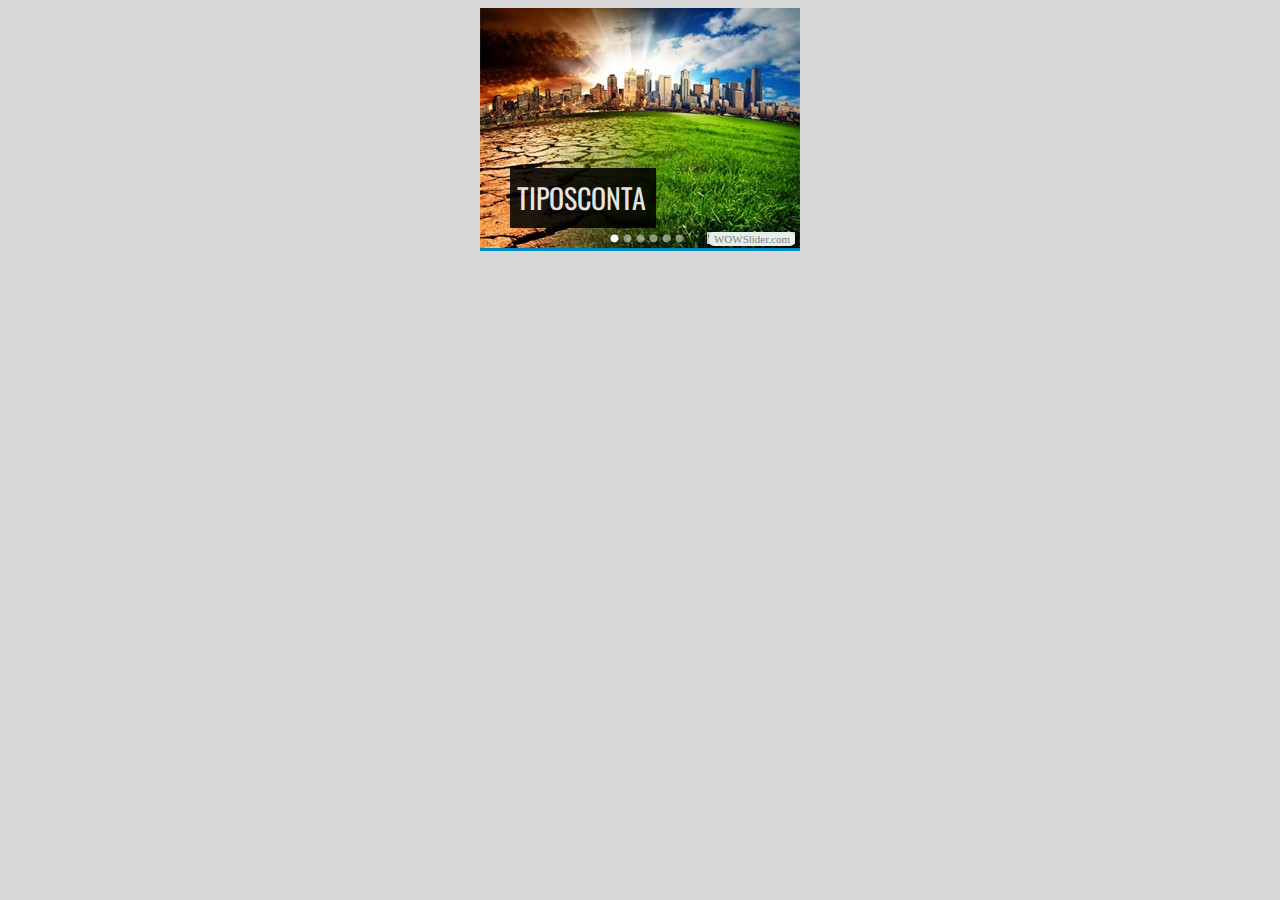
<file: visor/indexwow.html>
<!DOCTYPE html PUBLIC "-//W3C//DTD XHTML 1.0 Strict//EN"
	"http://www.w3.org/TR/xhtml1/DTD/xhtml1-strict.dtd">
<html xmlns="http://www.w3.org/1999/xhtml">
<head>
	<title>WOWSlider generated by WOWSlider.com</title>
	<meta http-equiv="content-type" content="text/html; charset=utf-8" />
	<meta name="keywords" content="WOW Slider, Slideshow Script, Slideshow HTML5" />
	<meta name="description" content="WOWSlider created with WOW Slider, a free wizard program that helps you easily generate beautiful web slideshow" />
	<!-- Start WOWSlider.com HEAD section -->
	<link rel="stylesheet" type="text/css" href="engine1/style.css" />
	<script type="text/javascript" src="engine1/jquery.js"></script>
	<!-- End WOWSlider.com HEAD section -->
</head>
<body style="background-color:#d7d7d7">
	<!-- Start WOWSlider.com BODY section -->
	<div id="wowslider-container1">
	<div class="ws_images"><ul>
<li><img src="data1/images/tiposconta.jpg" alt="tiposconta" title="tiposconta" id="wows1_0"/></li>
<li><img src="data1/images/causascontaminacinon.jpg" alt="causascontaminacinon" title="causascontaminacinon" id="wows1_1"/></li>
<li><img src="data1/images/contaminacion.jpg" alt="contaminacion" title="contaminacion" id="wows1_2"/></li>
<li><img src="data1/images/contaminacionambiental.jpg" alt="contaminacionambiental" title="contaminacionambiental" id="wows1_3"/></li>
<li><img src="data1/images/medioambiente2.jpg" alt="medioambiente2" title="medioambiente2" id="wows1_4"/></li>
<li><img src="data1/images/tiposdecontaminacion.jpg" alt="tiposdecontaminacion" title="tiposdecontaminacion" id="wows1_5"/></li>
</ul></div>
<div class="ws_bullets"><div>
<a href="#" title="tiposconta"><img src="data1/tooltips/tiposconta.jpg" alt="tiposconta"/>1</a>
<a href="#" title="causascontaminacinon"><img src="data1/tooltips/causascontaminacinon.jpg" alt="causascontaminacinon"/>2</a>
<a href="#" title="contaminacion"><img src="data1/tooltips/contaminacion.jpg" alt="contaminacion"/>3</a>
<a href="#" title="contaminacionambiental"><img src="data1/tooltips/contaminacionambiental.jpg" alt="contaminacionambiental"/>4</a>
<a href="#" title="medioambiente2"><img src="data1/tooltips/medioambiente2.jpg" alt="medioambiente2"/>5</a>
<a href="#" title="tiposdecontaminacion"><img src="data1/tooltips/tiposdecontaminacion.jpg" alt="tiposdecontaminacion"/>6</a>
</div></div>
<span class="wsl"><a href="http://wowslider.com">CSS3 Slideshow</a> by WOWSlider.com v4.8</span>
	<div class="ws_shadow"></div>
	</div>
	<script type="text/javascript" src="engine1/wowslider.js"></script>
	<script type="text/javascript" src="engine1/script.js"></script>
	<!-- End WOWSlider.com BODY section -->
</body>
</html>
</file>
<file: visor/engine1/style.css>
/*
 *	generated by WOW Slider 4.8
 *	template Ionosphere
 */
@import url("http://fonts.googleapis.com/css?family=Oswald&subset=latin,latin-ext");
#wowslider-container1 { 
	zoom: 1; 
	position: relative; 
	max-width:320px;
	margin:0px auto 3px;
	z-index:90;
	border:3px solid #008AC3;
	text-align:left; /* reset align=center */
}
* html #wowslider-container1{ width:320px }
#wowslider-container1 .ws_images ul{
	position:relative;
	width: 10000%; 
	height:auto;
	left:0;
	list-style:none;
	margin:0;
	padding:0;
	border-spacing:0;
	overflow: visible;
	/*table-layout:fixed;*/
}
#wowslider-container1 .ws_images ul li{
	width:1%;
	line-height:0; /*opera*/
	float:left;
	font-size:0;
	padding:0 0 0 0 !important;
	margin:0 0 0 0 !important;
}

#wowslider-container1 .ws_images{
	position: relative;
	left:0;
	top:0;
	width:100%;
	height:100%;
	overflow:hidden;
}
#wowslider-container1 .ws_images a{
	width:100%;
	display:block;
	color:transparent;
}
#wowslider-container1 img{
	max-width: none !important;
}
#wowslider-container1 .ws_images img{
	width:100%;
	border:none 0;
	max-width: none;
	padding:0;
}
#wowslider-container1 a{ 
	text-decoration: none; 
	outline: none; 
	border: none; 
}

#wowslider-container1  .ws_bullets { 
	font-size: 0px; 
	float: left;
	position:absolute;
	z-index:70;
}
#wowslider-container1  .ws_bullets div{
	position:relative;
	float:left;
}
#wowslider-container1  .wsl{
	display:none;
}
#wowslider-container1 sound, 
#wowslider-container1 object{
	position:absolute;
}


#wowslider-container1  .ws_bullets { 
	padding: 5px; 
}
#wowslider-container1 .ws_bullets a { 
	width:9px;
	height:9px;
	background: url(./bullet.png) left top;
	float: left; 
	text-indent: -4000px; 
	position:relative;
	margin-left:4px;
	color:transparent;
}
#wowslider-container1 .ws_bullets a.ws_selbull, #wowslider-container1 .ws_bullets a:hover{
	background-position: 0 100%;
} 
#wowslider-container1 a.ws_next, #wowslider-container1 a.ws_prev {
	position:absolute;
	display:none;
	top:50%;
	margin-top:-25px;
	z-index:60;
	width: 31px;
	height: 50px;	
	background-image: url(./arrows.png);
}
#wowslider-container1 a.ws_next{
	background-position: 100% 0;
	right:10px;
}
#wowslider-container1 a.ws_prev {
	background-position: 0 0; 
	left:10px;
}
#wowslider-container1 a.ws_next:hover{
	background-position: 100% 100%;
}
#wowslider-container1 a.ws_prev:hover {
	background-position: 0 100%; 
}
* html #wowslider-container1 a.ws_next,* html #wowslider-container1 a.ws_prev{display:block}
#wowslider-container1:hover a.ws_next, #wowslider-container1:hover a.ws_prev {display:block}

/*playpause*/
#wowslider-container1 .ws_playpause {
	display:none;
    width: 31px;
    height: 50px;
    position: absolute;
    top: 50%;
    left: 50%;
    margin-left: -15px;
    margin-top: -25px;
    z-index: 59;
}

#wowslider-container1:hover .ws_playpause {
	display:block;
}

#wowslider-container1 .ws_pause {
    background-image: url(./pause.png);
}

#wowslider-container1 .ws_play {
    background-image: url(./play.png);
}

#wowslider-container1 .ws_pause:hover, #wowslider-container1 .ws_play:hover {
    background-position: 100% 100% !important;
}/* bottom center */
#wowslider-container1  .ws_bullets {
    bottom: 0px;
	left:50%;
}
#wowslider-container1  .ws_bullets div{
	left:-50%;
}
#wowslider-container1 .ws-title{
	position:absolute;
	display:block;
	bottom: 20px;
	left: 30px; 
	margin-right: 0px;
	padding:15px 10px;
	background:rgba(0, 0, 0, 0.9);
	border-left:5px solid #008AC3;
	color:#E9E9E9;
	z-index: 50;
	font-family:'Oswald',Arial,Helvetica,sans-serif;
	font-size: 28px;
	line-height: 30px;
	text-transform: uppercase;
}
#wowslider-container1 .ws-title div{
    margin-top: 6px;
	font-size: 16px;
	line-height: 18px;
}

#wowslider-container1 .ws_images ul{
	animation: wsBasic 24s infinite;
	-moz-animation: wsBasic 24s infinite;
	-webkit-animation: wsBasic 24s infinite;
}
@keyframes wsBasic{0%{left:-0%} 8.33%{left:-0%} 16.67%{left:-100%} 25%{left:-100%} 33.33%{left:-200%} 41.67%{left:-200%} 50%{left:-300%} 58.33%{left:-300%} 66.67%{left:-400%} 75%{left:-400%} 83.33%{left:-500%} 91.67%{left:-500%} }
@-moz-keyframes wsBasic{0%{left:-0%} 8.33%{left:-0%} 16.67%{left:-100%} 25%{left:-100%} 33.33%{left:-200%} 41.67%{left:-200%} 50%{left:-300%} 58.33%{left:-300%} 66.67%{left:-400%} 75%{left:-400%} 83.33%{left:-500%} 91.67%{left:-500%} }
@-webkit-keyframes wsBasic{0%{left:-0%} 8.33%{left:-0%} 16.67%{left:-100%} 25%{left:-100%} 33.33%{left:-200%} 41.67%{left:-200%} 50%{left:-300%} 58.33%{left:-300%} 66.67%{left:-400%} 75%{left:-400%} 83.33%{left:-500%} 91.67%{left:-500%} }

#wowslider-container1 {
    border-width: 0px 0px 3px 0px; 
}
#wowslider-container1 .ws_bullets  a img{
	text-indent:0;
	display:block;
	bottom:20px;
	left:-32px;
	visibility:hidden;
	position:absolute;
    border: 3px solid #FFFFFF;
	max-width:none;
}
#wowslider-container1 .ws_bullets a:hover img{
	visibility:visible;
}

#wowslider-container1 .ws_bulframe div div{
	height:48px;
	overflow:visible;
	position:relative;
}
#wowslider-container1 .ws_bulframe div {
	left:0;
	overflow:hidden;
	position:relative;
	width:64px;
	background-color:#FFFFFF;
}
#wowslider-container1  .ws_bullets .ws_bulframe{
	display:none;
	bottom:15px;
	overflow:visible;
	position:absolute;
	cursor:pointer;
    border: 3px solid #FFFFFF;
}
#wowslider-container1 .ws_bulframe span{
	display:block;
	position:absolute;
	bottom:-8px;
	margin-left:-5px;
	left:32px;
	background:url(./triangle.png);
	width:15px;
	height:6px;
}
</file>
